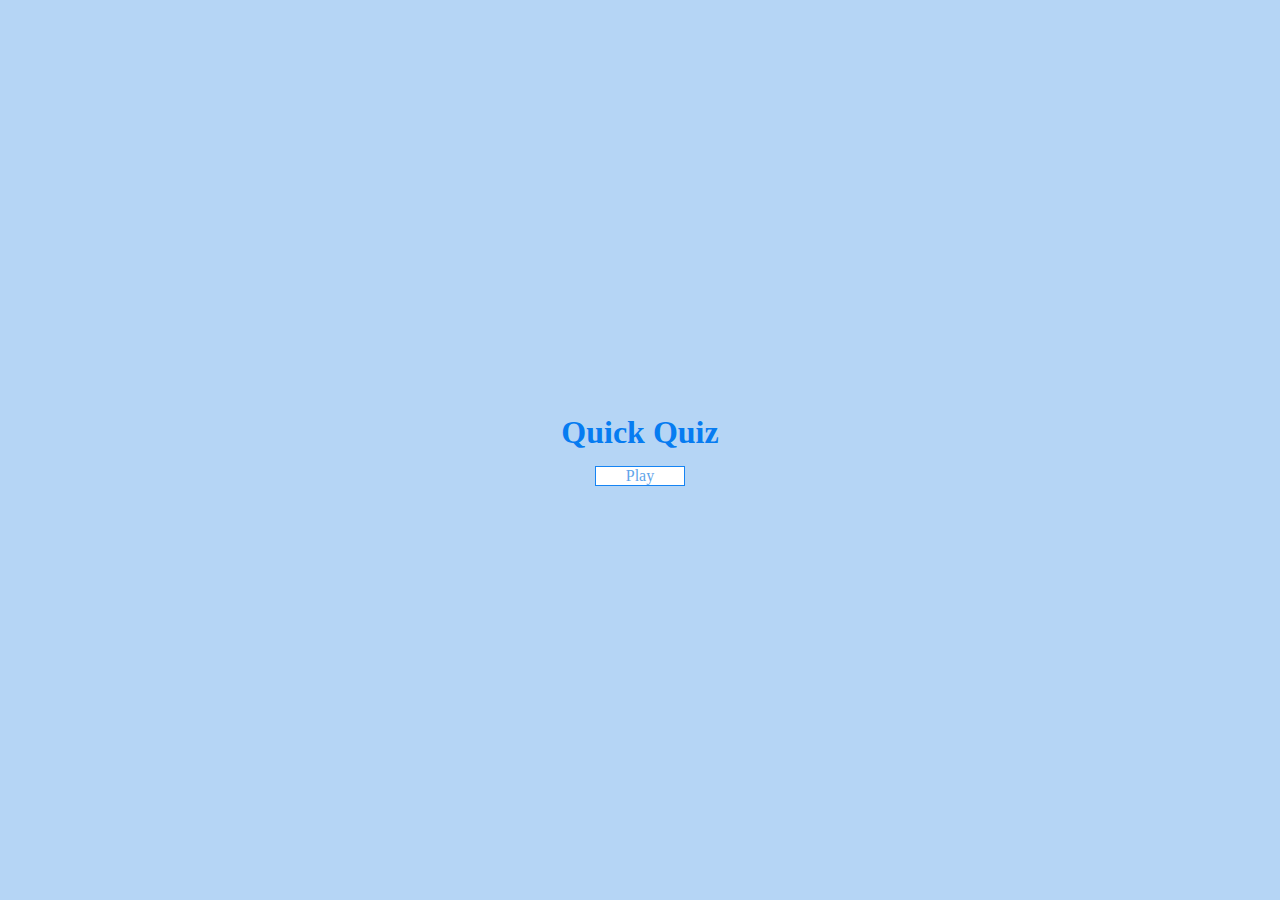
<file: index.html>
<!DOCTYPE html>
<html lang="en">
<head>
    <meta charset="UTF-8">
    <meta name="viewport" content="width=device-width, initial-scale=1.0">
    <title>Document</title>
    <link rel = "stylesheet" href="index.css">
</head>
<body>
    <section class = "startPage">
        <h1 class="quiz">Quick Quiz</h1>
        <div class = "playbtn">
            <a class = "anc"href = "http://127.0.0.1:5500/game.html">Play</a>
        </div>
    </section>

    
    <script src = "index.js" type = "text/babel"></script> 
</body>
</html>
</file>
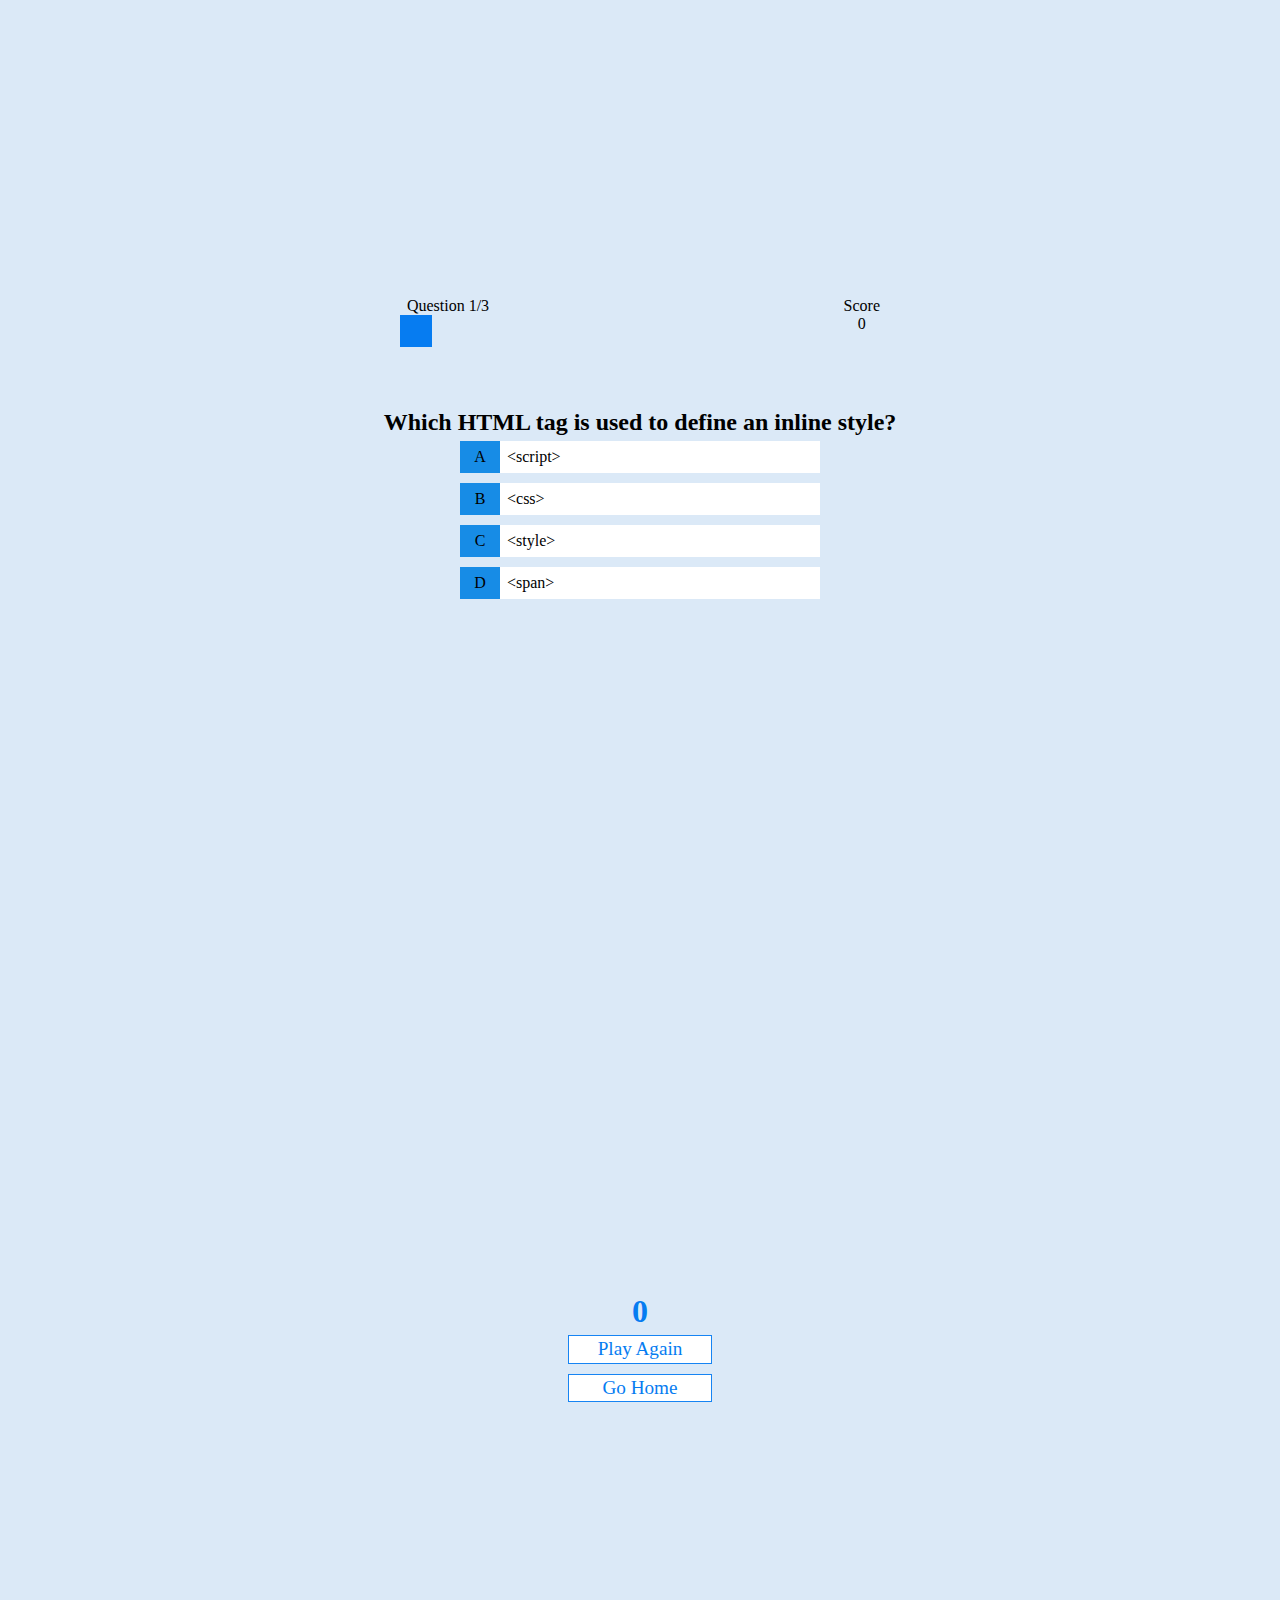
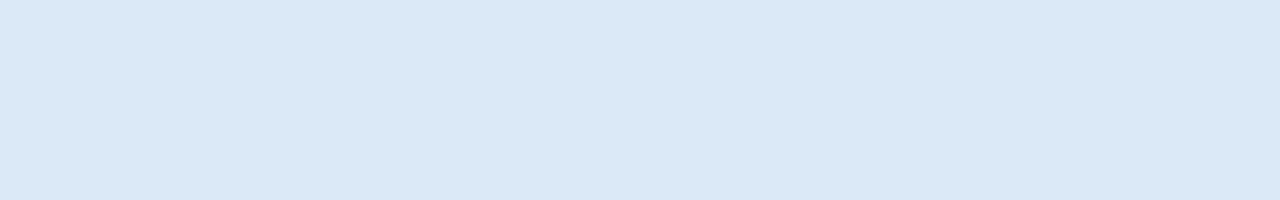
<file: game.html>
<!DOCTYPE html>
<html lang="en">
<head>
    <meta charset="UTF-8">
    <meta name="viewport" content="width=device-width, initial-scale=1.0">
    <title>Document</title>
    <link rel = "stylesheet" href="./game.css">
</head>
<body>
    <section class = "game-page" id = "main-page">
        <div class = "header">
            <div class = "left">
                <div id ="Quest">Question 1/3</div>
                <div class = "progressBar">
                    <div class = "bar" id="one"></div>
                    <div class = "bar" id="two"></div>
                    <div class = "bar" id="three"></div>
                </div>
            </div>
            <div class = "right">
                <div >Score</div>
                <div id = "scoreEl">0</div>
            </div>
        </div>
        <h2 class = "question">What is answer to this question?</h2>
        <div class = "options">
            <div class = "numbering">A</div>
            <div class = "choice" id="1">Choice 1</div>
        </div>
        <div class = "options">
            <div class = "numbering" >B</div>
            <div class = "choice" id="2">Choice 2</div>
        </div>
        <div class = "options">
            <div class = "numbering">C</div>
            <div class = "choice" id="3">Choice 3</div>
        </div>
        <div class = "options">
            <div class = "numbering">D</div>
            <div class = "choice" id="4">Choice 4</div>
        </div>

    </section>
    <section class = "gameOver">
        <span class="score">0</span>
        <div class = "one">
            <a href = "#main-page" class = "playAgainBtn"> Play Again</a>
        </div>
        <div class="one">
            <a href = "http://127.0.0.1:5500/index.html" class="goHomeBtn">Go Home</a>
        </div>


    </section>

    <script src = "./index.js"></script>   
</body>
</html>
</file>
<file: index.css>
/* body,html{
    width:100%;
    height: 100%;
    margin: 0;
    display: flex;
    justify-content: center;
    align-items: center;
    background-color: #b5d5f5;  
} */
*{
    margin: 0;
    padding: 0;
    box-sizing: border-box;

}
.startPage {
    height: 100vh;
    width:100;
    display: flex;
    flex-direction: column;
    justify-content: center;
    align-items: center;
    text-align: center;
    padding: 20px;
    background-color: #b5d5f5;
    
}
.playbtn{
    
    height: 20px;
    width:90px;
    border: 1px solid #1684f3;
    background-color: white;
    margin-top: 15px;
    
}
.quiz{
    font-size: xx-large;
    color: #067cf1;
}
a{
    text-decoration: none;
    color: #5fa4ea;
}
.playbtn:hover{
    background-color: darkblue;
    transform: scale(1.1);
    transition: all 0.6s ease;
}
</file>
<file: game.css>
*{
    margin: 0;
    padding: 0;
    box-sizing: border-box;

}
.game-page{
    height: 100vh;
    width:100vw;
    display: flex;
    flex-direction: column;
    justify-content: center;
    align-items: center;
    text-align: center;
    padding: 20px;
    background-color: #dbe9f7;
}
.options{
    width:50rem;
    height:2rem;
    display: flex;
    flex-direction: row;
    justify-content: center;
    align-items: center;
    text-align: center;
    margin: 5px;
}
.numbering{
    width:2.5rem;
    height:2rem;
    background-color: rgb(23, 140, 230);
    display: flex;
    justify-content: center;
    align-items: center;
}
.choice{
    height: 2rem;
    width:20rem;
    background-color: white;
    display: flex;
    align-items: center;
    text-align: left;
    padding: 7px;
}
.gameOver{
    height: 100vh;
    width:100vw;
    display: flex;
    flex-direction: column;
    justify-content: center;
    align-items: center;
    text-align: center;
    padding: 20px;
    background-color: #dbe9f7;
    /* display: none; */

}
.score{
    font-size: xx-large;
    color: #067cf1;
    font-weight: bolder;
}

.hidden{
    display: none;
}
.show{
    display: flex;
}
.playAgainBtn{
    font-size: larger;
    text-decoration: none;
    color: #067cf1;
}
.goHomeBtn{
    font-size: larger;
    text-decoration: none;
    color: #067cf1;
}
.one{
    width:9rem;
    height:1.8rem;
    background-color: white;
    margin: 5px;
    border: 1px solid #1684f3;
    display: flex;
    justify-content: center;
    align-items: center;
}
#one{
    background-color: #067cf1;
}
.bar{
    height: 2rem;
    width: 2rem;
}
.header{
    width: 30rem;
    height: 7rem;
    display: flex;
    justify-content: space-between;

}
.progressBar{
    height: 2rem;
    width:6rem;
    display: flex;
    flex-direction: row;
}
.progressbar.bar {
    display: flex;
    width: 50%;
    height: 100%;
    background-color: #067cf1;
}
</file>
